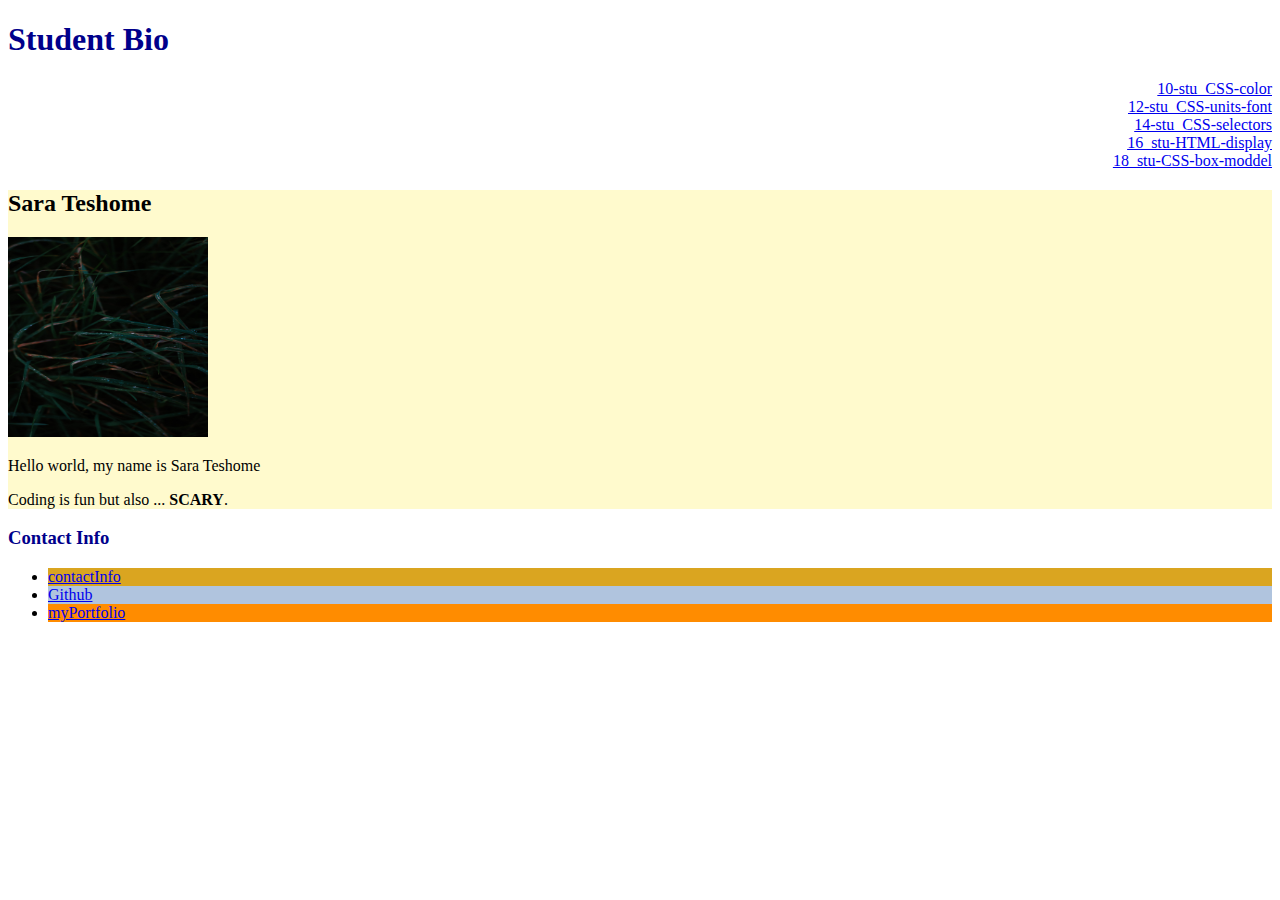
<file: index.html>
<!DOCTYPE html>
<html lang="en">
<head>
    <meta charset="UTF-8">
    <meta http-equiv="X-UA-Compatible" content="IE=edge">
    <meta name="viewport" content="width=device-width, initial-scale=1.0">
    <title>student Bio</title>
    <link rel="stylesheet" href="style.css">
</head>
<body>
    <header>
        <!-- Headers -->
        <h1 class="title">Student Bio</h1>
        <div>
        <a href="day2.html">10-stu_CSS-color</a><br />
        <a href="units-font.html">12-stu_CSS-units-font</a><br /> 
        <a href="selecters.html">14-stu_CSS-selectors</a><br />
        <a href="display.html">16_stu-HTML-display</a><br /> 
        <a href="CSS-box-moddle.html">18_stu-CSS-box-moddel</a>
      </div>
        <!-- <h3>Hello World!</h3> -->
        <!-- <h4>Hello World!</h4> -->
        <!-- <h5>Hello World!</h5> -->
        <!-- <h6>Hello World!</h6> -->
      </header>
  
      <section class="lesson">
        <h2>Sara Teshome</h2>
        <!-- Image -->
        <img src="image2.jpg" alt="profile picture" width="200px" height="200px">
        
  
        <!-- Paragraph -->
        <p>Hello world, my name is Sara Teshome</p>
        <p>Coding is fun but also ... <strong>SCARY</strong>.</p>
        </section>
        <section>
      
         <!-- Unordered list -->
         <h3 class="title">Contact Info</h3>
         <ul>
          <li id="email"><a href="mailto:tes-sar@hotmail.com">contactInfo</a></li>
          <li id="github"><a href="https://github.com">Github</a></li>
          <li id="portfolio"><a href="https://github.com/teshome28sara">myPortfolio</a></li>
        </ul>
       
  
        <!-- Link -->
        
      </section>
  
    
</body>
</html>
</file>
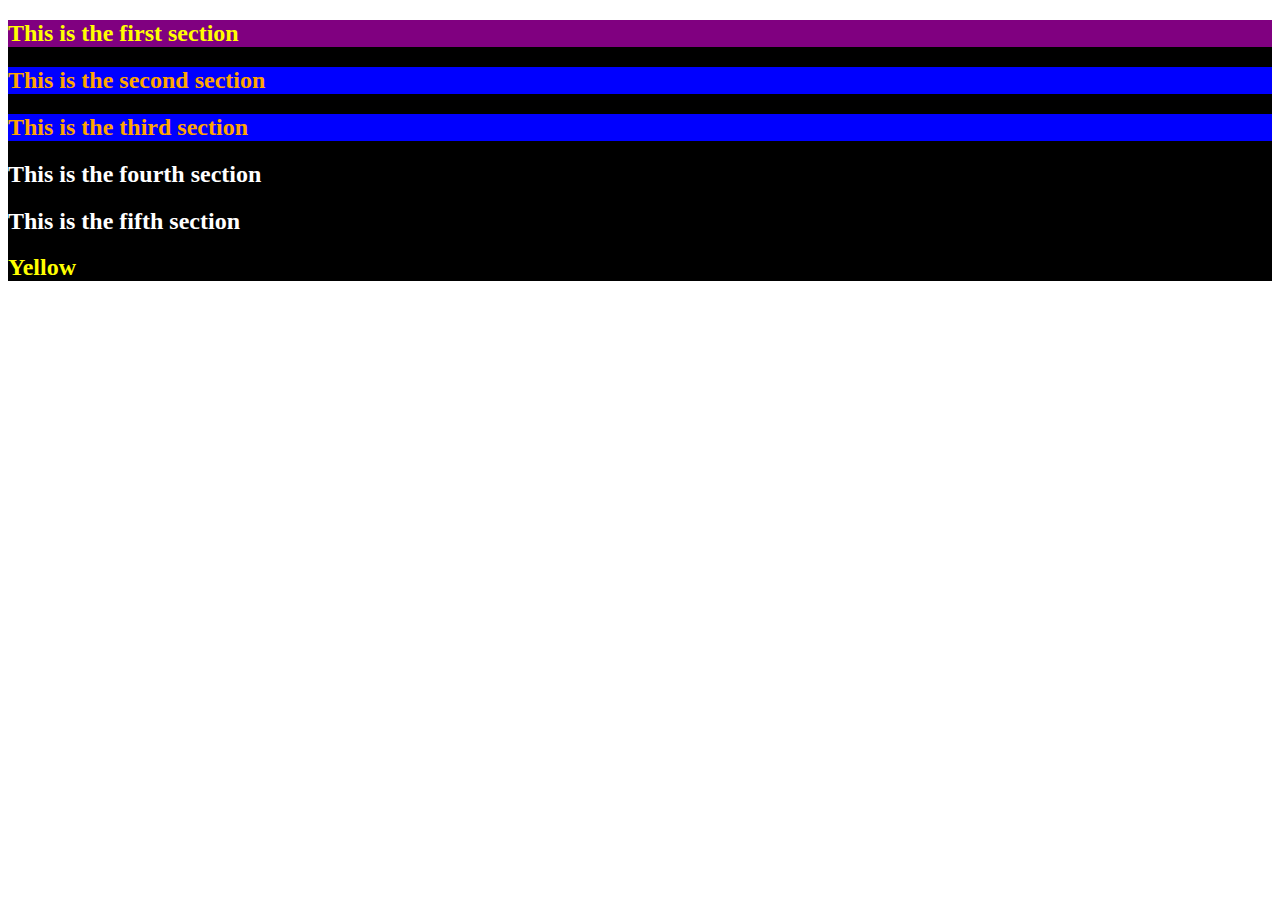
<file: color.html>
<!DOCTYPE html>
<html lang="en-US">
  <head>
    <meta charset="UTF-8">
    <meta name="viewport" content="width=device-width, initial-scale=1.0">
    <!-- The href attribute points to the relative path of the stylesheet-->
    <link rel="stylesheet" href="day2.css">
    <title>Color</title>
  </head>

  <body>
    <section class="container"
    <!--Class attributes added for styling -->
    <section class="box1">
      <h2>This is the first section</h2>
    </section>

    <section class="box2">
      <h2>This is the second section</h2>
    </section>

    <section class="box3">
      <h2>This is the third section</h2>
    </section>
   
    <section class="box4 ">
      <h2>This is the fourth section</h2>
    </section>

    <section class="box5 ">
        <h2>This is the fifth section</h2>
      </section>

    <!--id attribute added for styling-->
    <section class="box" id="box-yellow">
      <h2>Yellow</h2>
    </section>
  </section>
  </body>

</html>
</file>
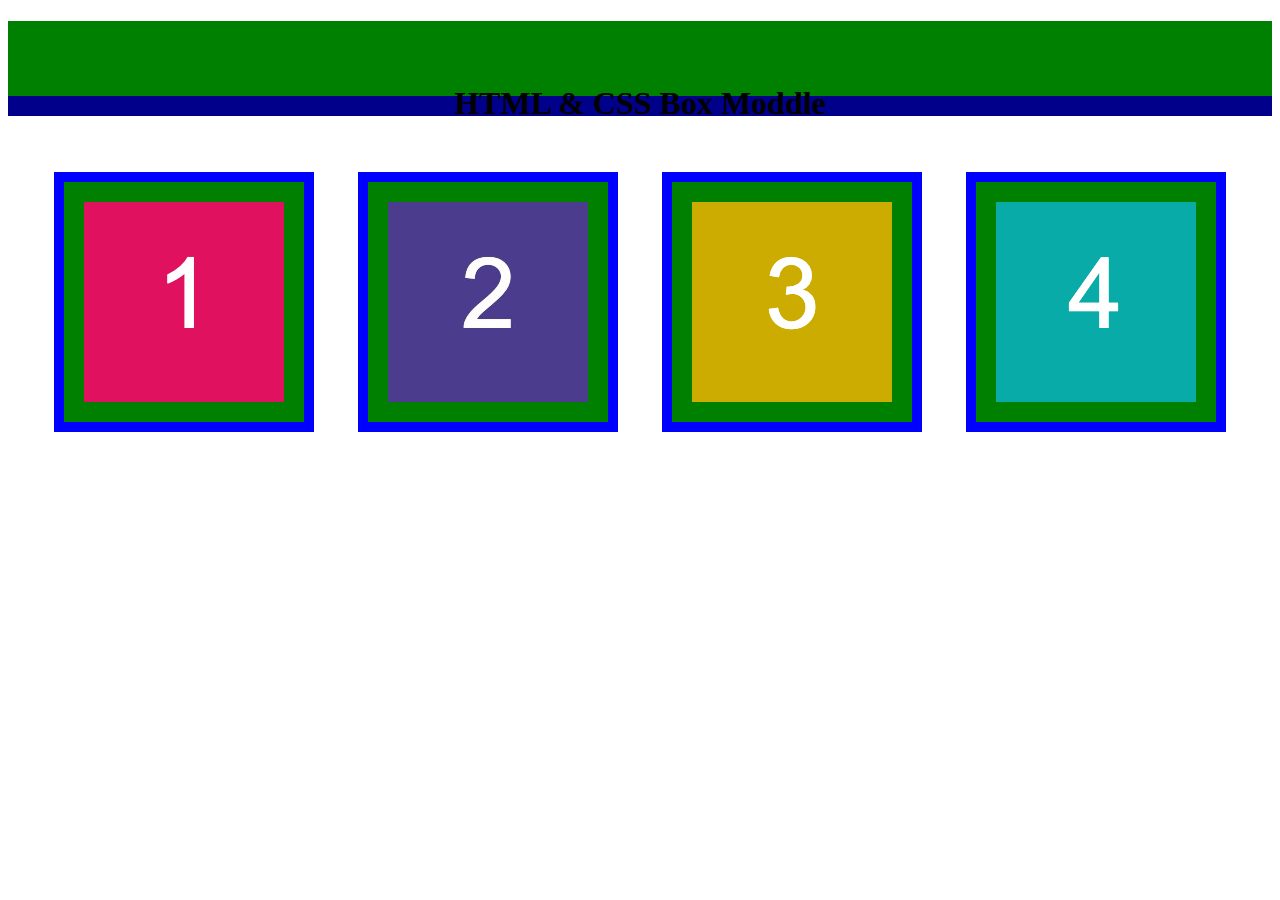
<file: CSS-box-moddle.html>
<!DOCTYPE html>
<html lang="en">
<head>
    <meta charset="UTF-8">
    <meta http-equiv="X-UA-Compatible" content="IE=edge">
    <meta name="viewport" content="width=device-width, initial-scale=1.0">
    <title>Box moddle</title>
    <link rel="stylesheet" href="CSS-box-moddle.css">

</head> 
<header>
    <div id="top">
        <h1>
            HTML & CSS Box Moddle
        </h1>
    </div>
    <div id="div2">

    </div>
  
</header> 
<br />
<br />


<body> 
    <section>
        <img class="moddle" src="image-1.png" alt="box 1">
        <img class="moddle" src="image-2.png" alt="box 2"> 
         <img class="moddle" src="image-3.png" alt="box 3">  
        <img class="moddle" src="image-4.png" alt="box 4">
    </section>
    
</body>
</html>
</file>
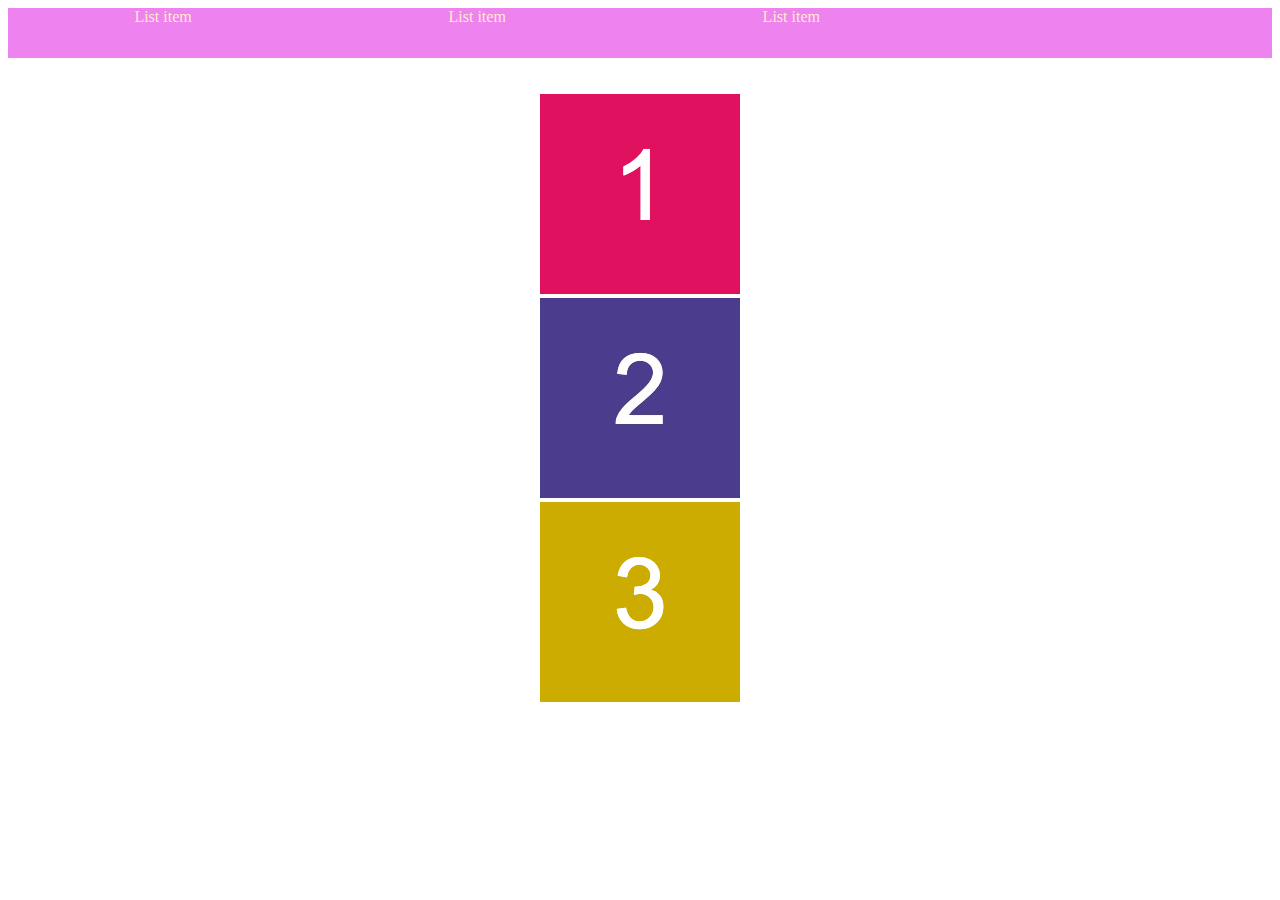
<file: display.html>
<!DOCTYPE html>
<html lang="en">
<head>
    <meta charset="UTF-8">
    <meta http-equiv="X-UA-Compatible" content="IE=edge">
    <meta name="viewport" content="width=device-width, initial-scale=1.0">
    <title>Document</title>
    <link rel="stylesheet" href="display.css"> 
</head>
<header>
<div id="bar">
       <a  class="lists" href="https://github.com">List item</a>
       
      <a class="lists" href="https://gitlab.com">List item</a>
   
    
      <a class="lists" href="https://google.com">List item </a>
    </div>
  
</header> 
<br />
<br />
<body>
    <div class="box">
        <img src="image-1.png" alt="picture of box 1">
    </div> 
    <div class="box">
        <img src="image-2.png" alt="picture of box 2">
    </div>
    <div class="box">
        <img src="image-3.png" alt="picture of box 3">
    </div>
    
</body>
</html>
</file>
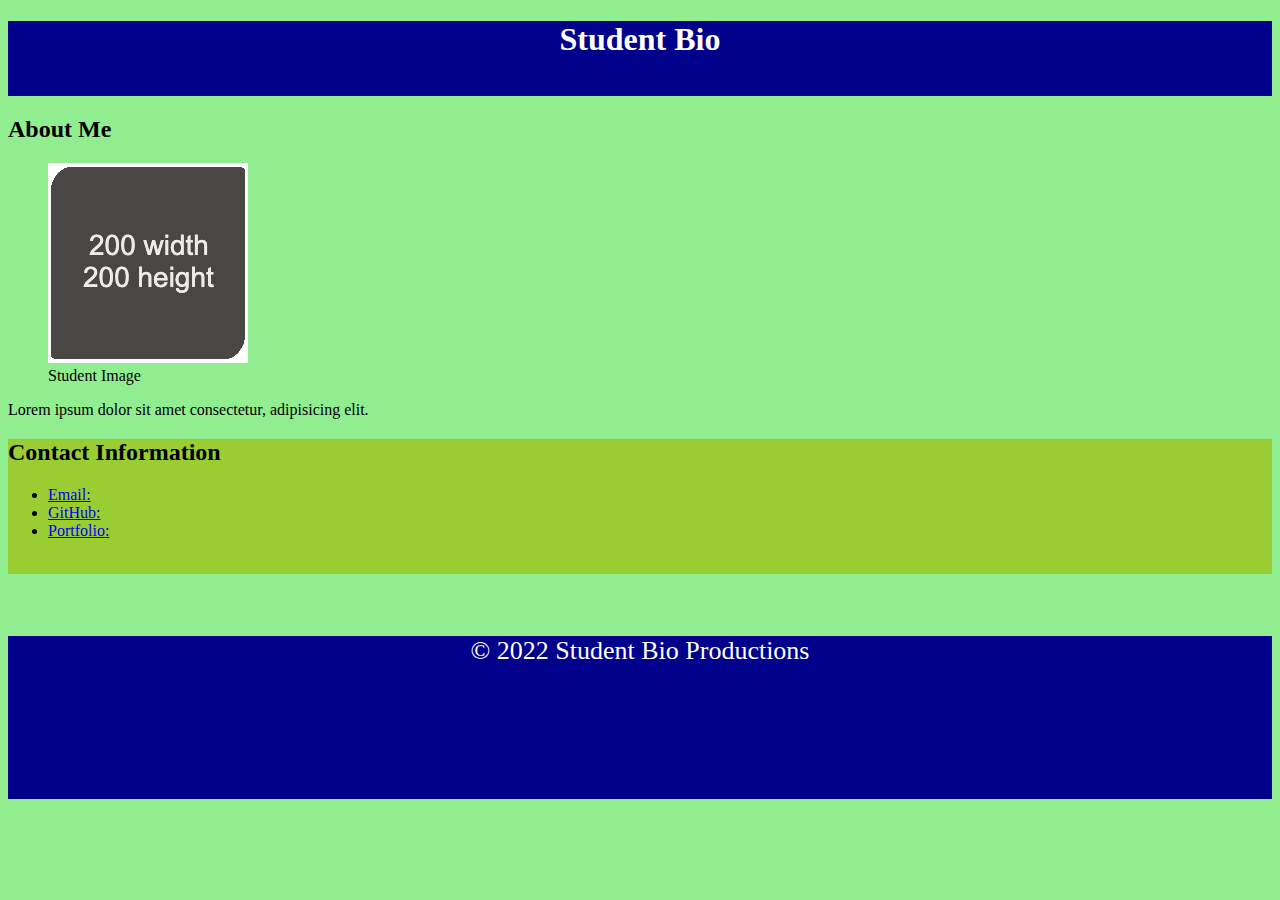
<file: selecters.html>
<!DOCTYPE html>
<html lang="en-US">
  <head>
    <meta charset="UTF-8">
    <meta name="viewport" content="width=device-width, initial-scale=1.0">
    <link rel="stylesheet" href="selecters.css">
    <title>CSS Selectors</title>
  </head>

  <ody>
    <main>

    <header>
      <h1 class="text">Student Bio</h1>
    </header>

</main>
      <section>
        <h2>About Me</h2>
        <figure>
          <img src="image-1.jpg" alt="placeholder image with text reading 200 width 200 height"/>
          <figcaption>Student Image</figcaption>
        </figure>
        <p class="highlighted-text">Lorem ipsum dolor sit amet consectetur, adipisicing elit.</p>
      </section>

      <section id="contact-section">
        <h2>Contact Information</h2>
        <ul class="highlighted-text">
          <li><a href="mailto:tes-sar@hotmail.commail.com">Email:</a> </li>
          <li><a href="https://github.com">GitHub:</a></li>
          <li><a href="https://github.com/teshome28sara">Portfolio:</a></li>
        </ul>
        <br>
      </section>
      <br /> 
      <br />
   

    <footer>
      <p class="font">© 2022 Student Bio Productions</p>
    </footer>

  </body>

</html>
</file>
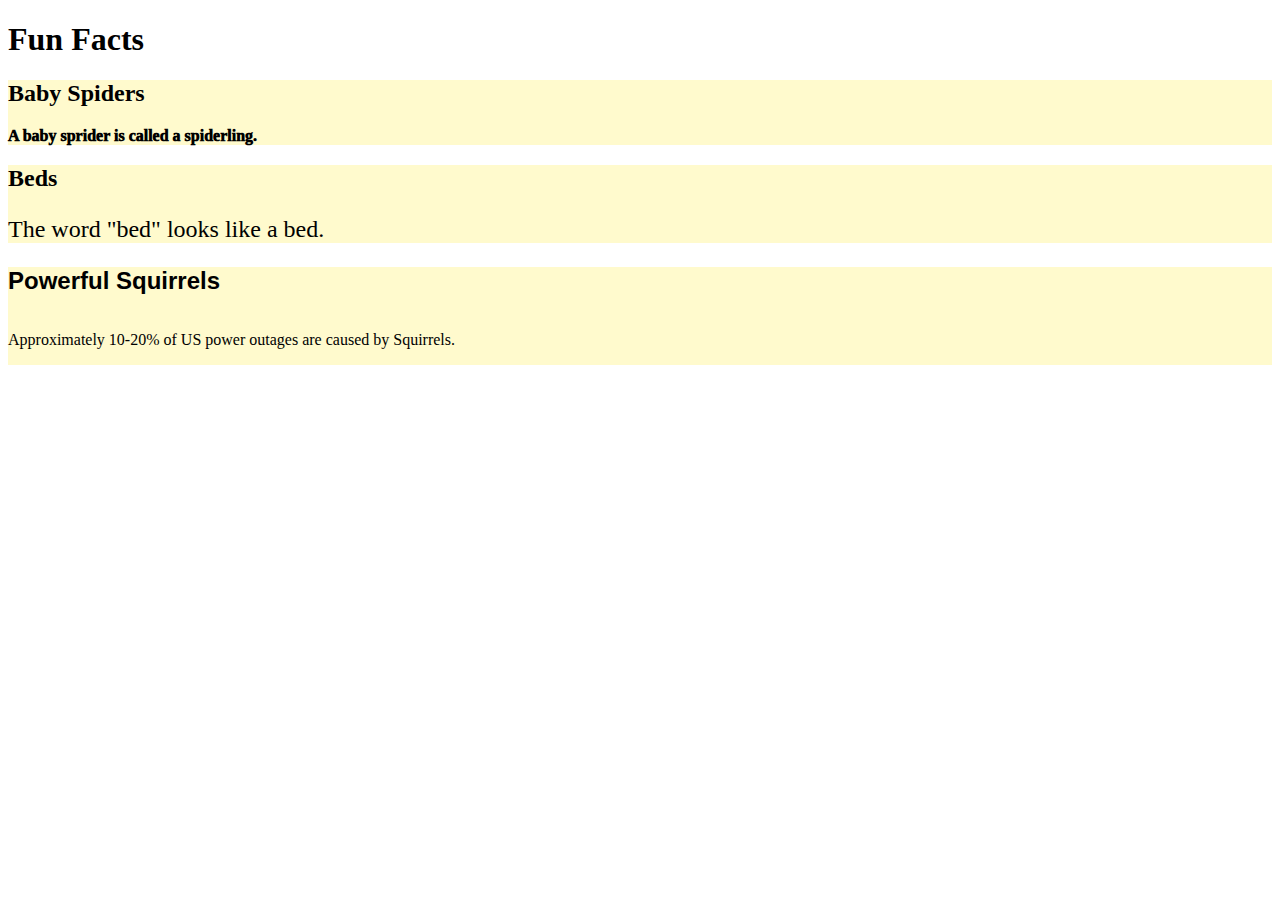
<file: units-font.html>
<!DOCTYPE html>
<html lang="en-us">

  <head>
    <meta charset="UTF-8">
    <title>Student Bio</title>
    <link rel="stylesheet" href="units-font.css">
  </head>

  <body>
      
      <h1>Fun Facts</h1>
    <section class="box">
      <h2 id="font-1">Baby Spiders</h2>
      <p id="fact-1">A baby sprider is called a spiderling.</p>
    </section>

    <section class="box">
      <h2 id="font-2">Beds</h2>
      <p id="fact-2">The word "bed" looks like a bed.</p>
    </section>

    <section class="box">
      <h2 id="font-3">Powerful  Squirrels</h2>
      <p id="fact-3">Approximately 10-20% of US power outages are caused by Squirrels.  </p>
    </section>

   
  </body>

</html>
</file>
<file: style.css>
.lesson {
  background-color: lemonchiffon;
}

.title {
  color: darkblue;
}

#email {
  background-color: goldenrod;
}

#github {
  background-color: lightsteelblue;
}

#portfolio {
  background-color: darkorange;
} 

div{
  text-align: right;
}
</file>
<file: day2.css>
.box1{
    background: purple;
    color: yellow;
} 
.box2{
    background: blue;
    color: orange;
} 
.box3{
    background: blue;
    color: orange;
}
.box4{
    color: white;
}
.box5{
    color: white;
}  

#box-yellow{
    color: yellow;
} 
.container{
    background: black;
}
</file>
<file: CSS-box-moddle.css>
#top{
    width: 100%;
    height: 75px;
    background: green;
} 
h1{
    text-align: center;
   padding-top: 5%;
}
#div2{
    width: 100%;
    height: 20px;
    background: darkblue;
} 
section{
    text-align: center;
   
}

.moddle{
 
  padding: 20px; background-color: green;
  margin: 20px;
  

} 
img{
    border: 10px;
    border-style: solid; 
    border-color: blue;
}
</file>
<file: display.css>
#bar{
    background-color: violet;
    height: 50px;
    width: 100%;
    margin: 0%;
}  

.lists{
    color: blanchedalmond;
    padding: 10%;
    text-decoration: none;
} 

.box{
    text-align: center;
}
</file>
<file: selecters.css>
body{
    background-color: lightgreen;
} 
main{
    background-color: darkblue;
    height: 75px;
}
.text{
    color: white;
    text-align: center;
}
#contact-section{
    background:yellowgreen;
}  
footer{
    background-color: darkblue;
    height: 100px;
    padding-bottom: 5%;
    text-align: center;
}
.font{
    font-size: 26px;
    font-weight: 100;
    color: white;
}
</file>
<file: units-font.css>
.box{
    background: #fffacd;
}

#font-1{
    font-family: Lucida 'Lucida Sans', 'Lucida Sans Regular', 'Lucida Grande', 'Lucida Sans Unicode', Geneva, Verdana, sans-serif;
} 
#font-2{
    font-family: Lucida 'Lucida Sans', 'Lucida Sans Regular', 'Lucida Grande', 'Lucida Sans Unicode', Geneva, Verdana, sans-serif;
} 

#font-3{
   font-family: 'Lucida Sans', 'Lucida Sans Regular', 'Lucida Grande', 'Lucida Sans Unicode', Geneva, Verdana, sans-serif;
} 
#fact-1{
    font-weight: 1000;
} 
#fact-2{
    font-size: 24px;
}
#fact-3{
    line-height: 50px;
}
</file>
